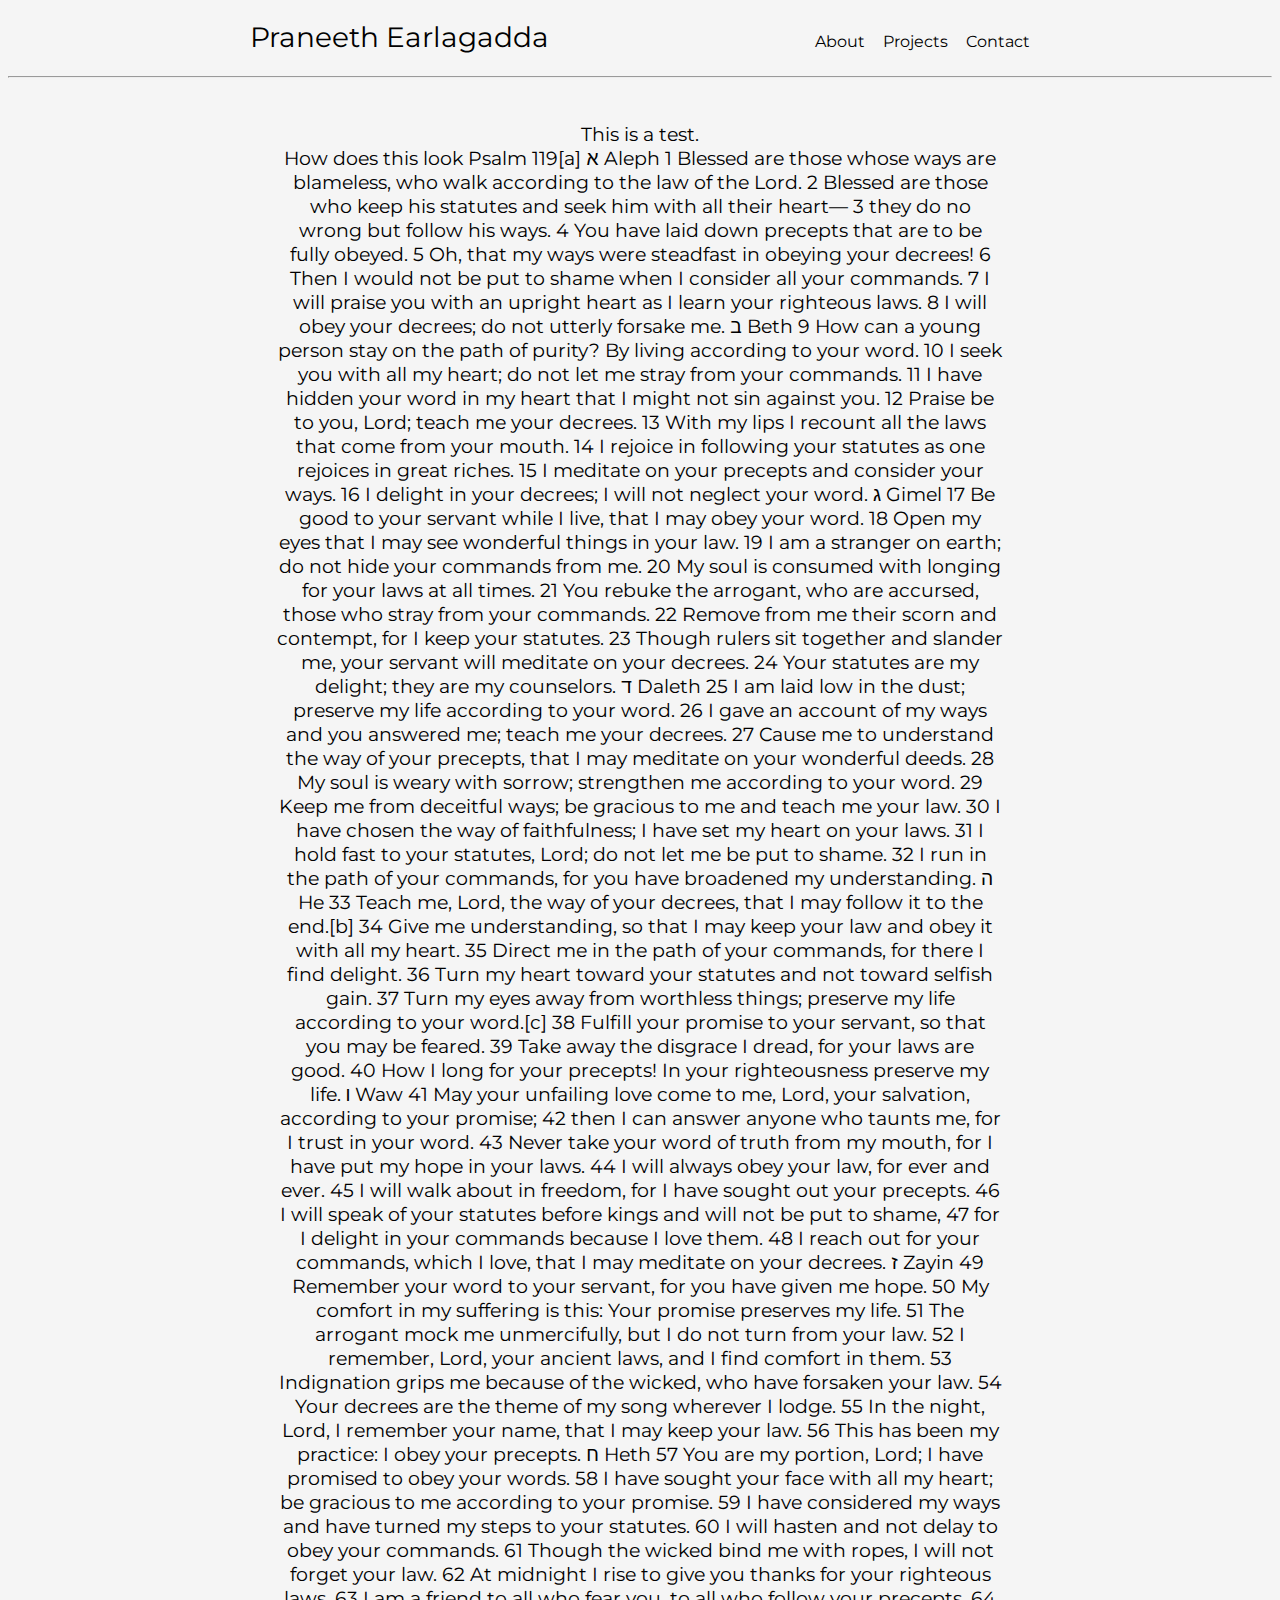
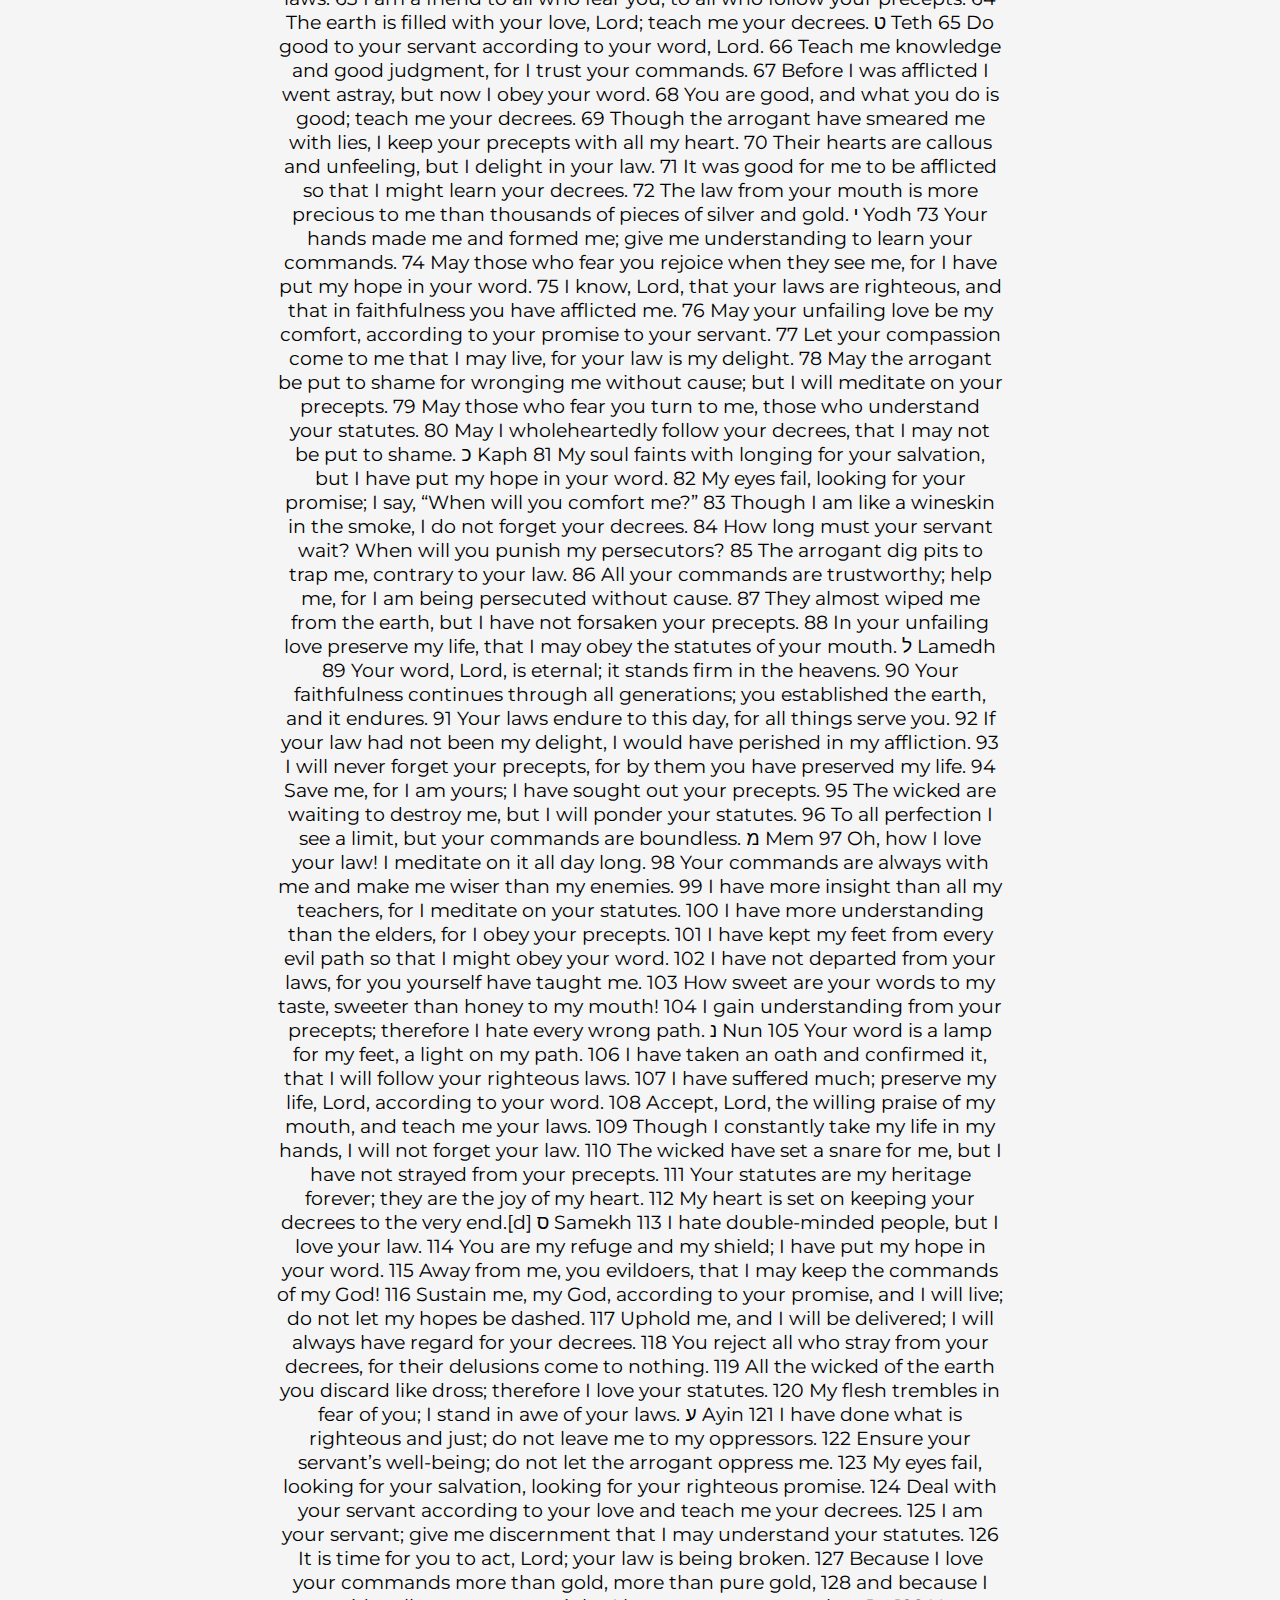
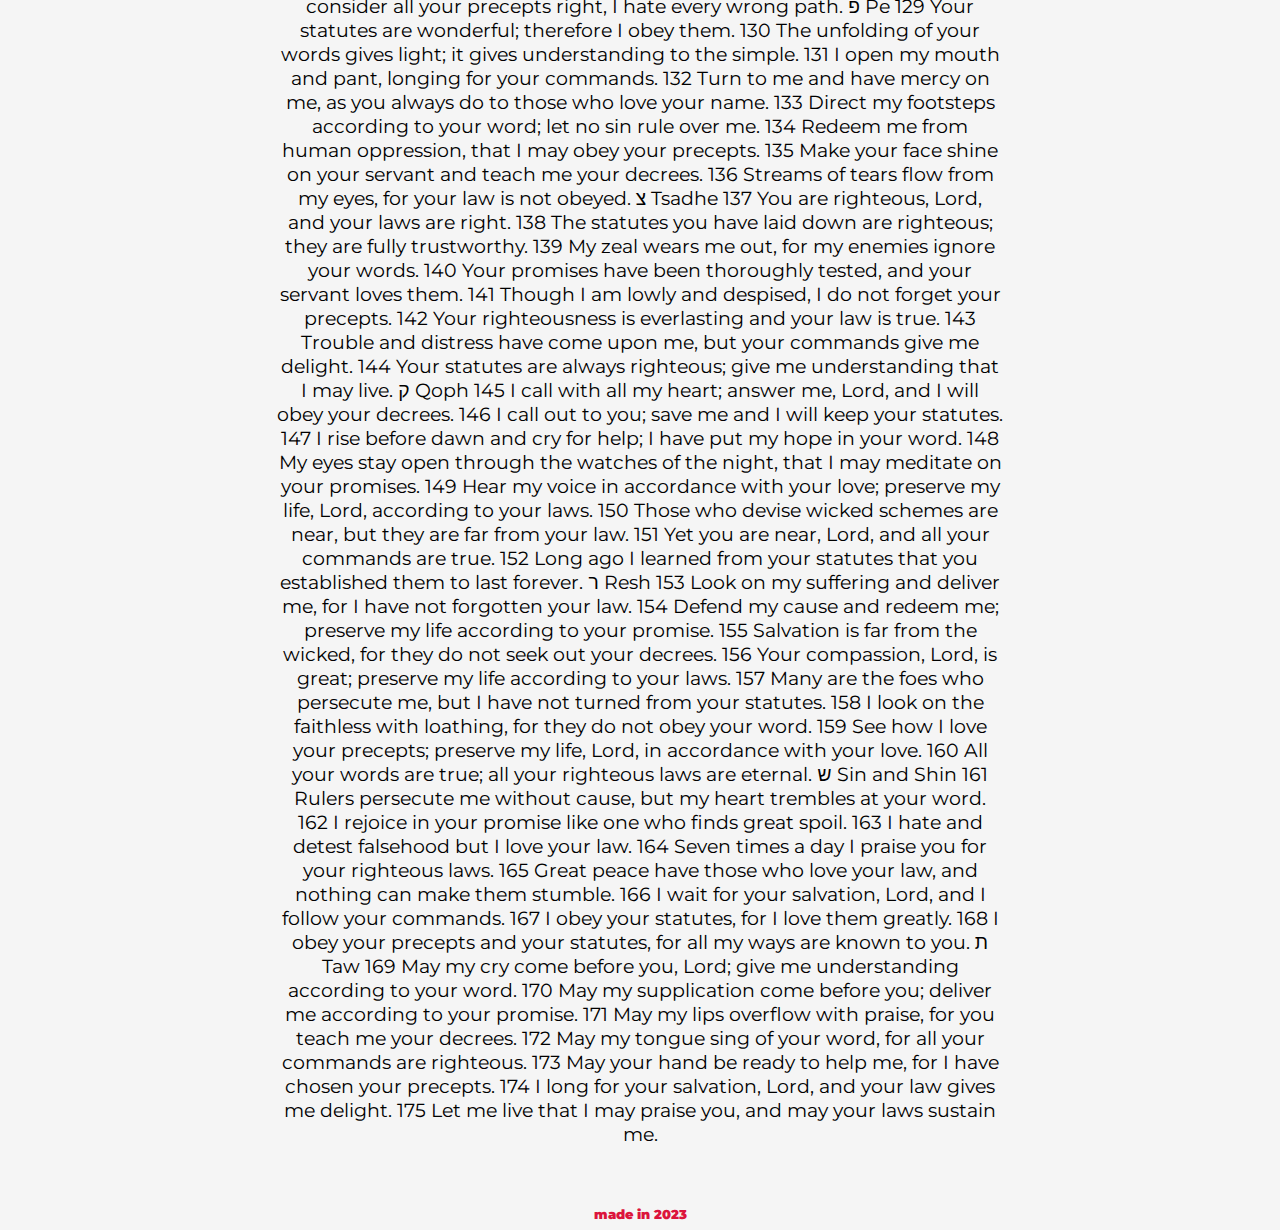
<file: index.html>
<!DOCTYPE html>
<html lang="en-US">

<head>
    <meta charset="utf-8" />
    <meta name="viewport" content="width=device-width" />
    <link rel="preconnect" href="https://fonts.googleapis.com">
    <link rel="preconnect" href="https://fonts.gstatic.com" crossorigin>
    <link href="https://fonts.googleapis.com/css2?family=Montserrat:wght@100;400&display=swap" rel="stylesheet">

    <title>Praneeth Earlagadda </title>
    <link href="styles/style.css" rel="stylesheet" />
</head>

<body>
    <div class="sbox" id="sid">
        <a href="index.html">Praneeth Earlagadda</a>
        <a href="about.html">About</a>
        <a href="projects.html">Projects</a>
        <a href="contact.html">Contact</a>
        <a href="javascript:void(0);" class="icon" onclick="myFunction()">
            <i class="fa fa-bar"></i> 
          </a>
    </div>
    <hr>
    <div class="mainbody">
        <p>This is a test. <br>How does this look
            Psalm 119[a]
            א Aleph
            1 Blessed are those whose ways are blameless,
            who walk according to the law of the Lord.
            2 Blessed are those who keep his statutes
            and seek him with all their heart—
            3 they do no wrong
            but follow his ways.
            4 You have laid down precepts
            that are to be fully obeyed.
            5 Oh, that my ways were steadfast
            in obeying your decrees!
            6 Then I would not be put to shame
            when I consider all your commands.
            7 I will praise you with an upright heart
            as I learn your righteous laws.
            8 I will obey your decrees;
            do not utterly forsake me.

            ב Beth
            9 How can a young person stay on the path of purity?
            By living according to your word.
            10 I seek you with all my heart;
            do not let me stray from your commands.
            11 I have hidden your word in my heart
            that I might not sin against you.
            12 Praise be to you, Lord;
            teach me your decrees.
            13 With my lips I recount
            all the laws that come from your mouth.
            14 I rejoice in following your statutes
            as one rejoices in great riches.
            15 I meditate on your precepts
            and consider your ways.
            16 I delight in your decrees;
            I will not neglect your word.

            ג Gimel
            17 Be good to your servant while I live,
            that I may obey your word.
            18 Open my eyes that I may see
            wonderful things in your law.
            19 I am a stranger on earth;
            do not hide your commands from me.
            20 My soul is consumed with longing
            for your laws at all times.
            21 You rebuke the arrogant, who are accursed,
            those who stray from your commands.
            22 Remove from me their scorn and contempt,
            for I keep your statutes.
            23 Though rulers sit together and slander me,
            your servant will meditate on your decrees.
            24 Your statutes are my delight;
            they are my counselors.

            ד Daleth
            25 I am laid low in the dust;
            preserve my life according to your word.
            26 I gave an account of my ways and you answered me;
            teach me your decrees.
            27 Cause me to understand the way of your precepts,
            that I may meditate on your wonderful deeds.
            28 My soul is weary with sorrow;
            strengthen me according to your word.
            29 Keep me from deceitful ways;
            be gracious to me and teach me your law.
            30 I have chosen the way of faithfulness;
            I have set my heart on your laws.
            31 I hold fast to your statutes, Lord;
            do not let me be put to shame.
            32 I run in the path of your commands,
            for you have broadened my understanding.

            ה He
            33 Teach me, Lord, the way of your decrees,
            that I may follow it to the end.[b]
            34 Give me understanding, so that I may keep your law
            and obey it with all my heart.
            35 Direct me in the path of your commands,
            for there I find delight.
            36 Turn my heart toward your statutes
            and not toward selfish gain.
            37 Turn my eyes away from worthless things;
            preserve my life according to your word.[c]
            38 Fulfill your promise to your servant,
            so that you may be feared.
            39 Take away the disgrace I dread,
            for your laws are good.
            40 How I long for your precepts!
            In your righteousness preserve my life.

            ו Waw
            41 May your unfailing love come to me, Lord,
            your salvation, according to your promise;
            42 then I can answer anyone who taunts me,
            for I trust in your word.
            43 Never take your word of truth from my mouth,
            for I have put my hope in your laws.
            44 I will always obey your law,
            for ever and ever.
            45 I will walk about in freedom,
            for I have sought out your precepts.
            46 I will speak of your statutes before kings
            and will not be put to shame,
            47 for I delight in your commands
            because I love them.
            48 I reach out for your commands, which I love,
            that I may meditate on your decrees.

            ז Zayin
            49 Remember your word to your servant,
            for you have given me hope.
            50 My comfort in my suffering is this:
            Your promise preserves my life.
            51 The arrogant mock me unmercifully,
            but I do not turn from your law.
            52 I remember, Lord, your ancient laws,
            and I find comfort in them.
            53 Indignation grips me because of the wicked,
            who have forsaken your law.
            54 Your decrees are the theme of my song
            wherever I lodge.
            55 In the night, Lord, I remember your name,
            that I may keep your law.
            56 This has been my practice:
            I obey your precepts.

            ח Heth
            57 You are my portion, Lord;
            I have promised to obey your words.
            58 I have sought your face with all my heart;
            be gracious to me according to your promise.
            59 I have considered my ways
            and have turned my steps to your statutes.
            60 I will hasten and not delay
            to obey your commands.
            61 Though the wicked bind me with ropes,
            I will not forget your law.
            62 At midnight I rise to give you thanks
            for your righteous laws.
            63 I am a friend to all who fear you,
            to all who follow your precepts.
            64 The earth is filled with your love, Lord;
            teach me your decrees.

            ט Teth
            65 Do good to your servant
            according to your word, Lord.
            66 Teach me knowledge and good judgment,
            for I trust your commands.
            67 Before I was afflicted I went astray,
            but now I obey your word.
            68 You are good, and what you do is good;
            teach me your decrees.
            69 Though the arrogant have smeared me with lies,
            I keep your precepts with all my heart.
            70 Their hearts are callous and unfeeling,
            but I delight in your law.
            71 It was good for me to be afflicted
            so that I might learn your decrees.
            72 The law from your mouth is more precious to me
            than thousands of pieces of silver and gold.

            י Yodh
            73 Your hands made me and formed me;
            give me understanding to learn your commands.
            74 May those who fear you rejoice when they see me,
            for I have put my hope in your word.
            75 I know, Lord, that your laws are righteous,
            and that in faithfulness you have afflicted me.
            76 May your unfailing love be my comfort,
            according to your promise to your servant.
            77 Let your compassion come to me that I may live,
            for your law is my delight.
            78 May the arrogant be put to shame for wronging me without cause;
            but I will meditate on your precepts.
            79 May those who fear you turn to me,
            those who understand your statutes.
            80 May I wholeheartedly follow your decrees,
            that I may not be put to shame.

            כ Kaph
            81 My soul faints with longing for your salvation,
            but I have put my hope in your word.
            82 My eyes fail, looking for your promise;
            I say, “When will you comfort me?”
            83 Though I am like a wineskin in the smoke,
            I do not forget your decrees.
            84 How long must your servant wait?
            When will you punish my persecutors?
            85 The arrogant dig pits to trap me,
            contrary to your law.
            86 All your commands are trustworthy;
            help me, for I am being persecuted without cause.
            87 They almost wiped me from the earth,
            but I have not forsaken your precepts.
            88 In your unfailing love preserve my life,
            that I may obey the statutes of your mouth.

            ל Lamedh
            89 Your word, Lord, is eternal;
            it stands firm in the heavens.
            90 Your faithfulness continues through all generations;
            you established the earth, and it endures.
            91 Your laws endure to this day,
            for all things serve you.
            92 If your law had not been my delight,
            I would have perished in my affliction.
            93 I will never forget your precepts,
            for by them you have preserved my life.
            94 Save me, for I am yours;
            I have sought out your precepts.
            95 The wicked are waiting to destroy me,
            but I will ponder your statutes.
            96 To all perfection I see a limit,
            but your commands are boundless.

            מ Mem
            97 Oh, how I love your law!
            I meditate on it all day long.
            98 Your commands are always with me
            and make me wiser than my enemies.
            99 I have more insight than all my teachers,
            for I meditate on your statutes.
            100 I have more understanding than the elders,
            for I obey your precepts.
            101 I have kept my feet from every evil path
            so that I might obey your word.
            102 I have not departed from your laws,
            for you yourself have taught me.
            103 How sweet are your words to my taste,
            sweeter than honey to my mouth!
            104 I gain understanding from your precepts;
            therefore I hate every wrong path.

            נ Nun
            105 Your word is a lamp for my feet,
            a light on my path.
            106 I have taken an oath and confirmed it,
            that I will follow your righteous laws.
            107 I have suffered much;
            preserve my life, Lord, according to your word.
            108 Accept, Lord, the willing praise of my mouth,
            and teach me your laws.
            109 Though I constantly take my life in my hands,
            I will not forget your law.
            110 The wicked have set a snare for me,
            but I have not strayed from your precepts.
            111 Your statutes are my heritage forever;
            they are the joy of my heart.
            112 My heart is set on keeping your decrees
            to the very end.[d]

            ס Samekh
            113 I hate double-minded people,
            but I love your law.
            114 You are my refuge and my shield;
            I have put my hope in your word.
            115 Away from me, you evildoers,
            that I may keep the commands of my God!
            116 Sustain me, my God, according to your promise, and I will live;
            do not let my hopes be dashed.
            117 Uphold me, and I will be delivered;
            I will always have regard for your decrees.
            118 You reject all who stray from your decrees,
            for their delusions come to nothing.
            119 All the wicked of the earth you discard like dross;
            therefore I love your statutes.
            120 My flesh trembles in fear of you;
            I stand in awe of your laws.

            ע Ayin
            121 I have done what is righteous and just;
            do not leave me to my oppressors.
            122 Ensure your servant’s well-being;
            do not let the arrogant oppress me.
            123 My eyes fail, looking for your salvation,
            looking for your righteous promise.
            124 Deal with your servant according to your love
            and teach me your decrees.
            125 I am your servant; give me discernment
            that I may understand your statutes.
            126 It is time for you to act, Lord;
            your law is being broken.
            127 Because I love your commands
            more than gold, more than pure gold,
            128 and because I consider all your precepts right,
            I hate every wrong path.

            פ Pe
            129 Your statutes are wonderful;
            therefore I obey them.
            130 The unfolding of your words gives light;
            it gives understanding to the simple.
            131 I open my mouth and pant,
            longing for your commands.
            132 Turn to me and have mercy on me,
            as you always do to those who love your name.
            133 Direct my footsteps according to your word;
            let no sin rule over me.
            134 Redeem me from human oppression,
            that I may obey your precepts.
            135 Make your face shine on your servant
            and teach me your decrees.
            136 Streams of tears flow from my eyes,
            for your law is not obeyed.

            צ Tsadhe
            137 You are righteous, Lord,
            and your laws are right.
            138 The statutes you have laid down are righteous;
            they are fully trustworthy.
            139 My zeal wears me out,
            for my enemies ignore your words.
            140 Your promises have been thoroughly tested,
            and your servant loves them.
            141 Though I am lowly and despised,
            I do not forget your precepts.
            142 Your righteousness is everlasting
            and your law is true.
            143 Trouble and distress have come upon me,
            but your commands give me delight.
            144 Your statutes are always righteous;
            give me understanding that I may live.

            ק Qoph
            145 I call with all my heart; answer me, Lord,
            and I will obey your decrees.
            146 I call out to you; save me
            and I will keep your statutes.
            147 I rise before dawn and cry for help;
            I have put my hope in your word.
            148 My eyes stay open through the watches of the night,
            that I may meditate on your promises.
            149 Hear my voice in accordance with your love;
            preserve my life, Lord, according to your laws.
            150 Those who devise wicked schemes are near,
            but they are far from your law.
            151 Yet you are near, Lord,
            and all your commands are true.
            152 Long ago I learned from your statutes
            that you established them to last forever.

            ר Resh
            153 Look on my suffering and deliver me,
            for I have not forgotten your law.
            154 Defend my cause and redeem me;
            preserve my life according to your promise.
            155 Salvation is far from the wicked,
            for they do not seek out your decrees.
            156 Your compassion, Lord, is great;
            preserve my life according to your laws.
            157 Many are the foes who persecute me,
            but I have not turned from your statutes.
            158 I look on the faithless with loathing,
            for they do not obey your word.
            159 See how I love your precepts;
            preserve my life, Lord, in accordance with your love.
            160 All your words are true;
            all your righteous laws are eternal.

            ש Sin and Shin
            161 Rulers persecute me without cause,
            but my heart trembles at your word.
            162 I rejoice in your promise
            like one who finds great spoil.
            163 I hate and detest falsehood
            but I love your law.
            164 Seven times a day I praise you
            for your righteous laws.
            165 Great peace have those who love your law,
            and nothing can make them stumble.
            166 I wait for your salvation, Lord,
            and I follow your commands.
            167 I obey your statutes,
            for I love them greatly.
            168 I obey your precepts and your statutes,
            for all my ways are known to you.

            ת Taw
            169 May my cry come before you, Lord;
            give me understanding according to your word.
            170 May my supplication come before you;
            deliver me according to your promise.
            171 May my lips overflow with praise,
            for you teach me your decrees.
            172 May my tongue sing of your word,
            for all your commands are righteous.
            173 May your hand be ready to help me,
            for I have chosen your precepts.
            174 I long for your salvation, Lord,
            and your law gives me delight.
            175 Let me live that I may praise you,
            and may your laws sustain me.
        </p>
    </div>
    <script src="scripts/main.js"></script>
</body>
<br>
<footer>
    made in 2023
</footer>






</html>
</file>
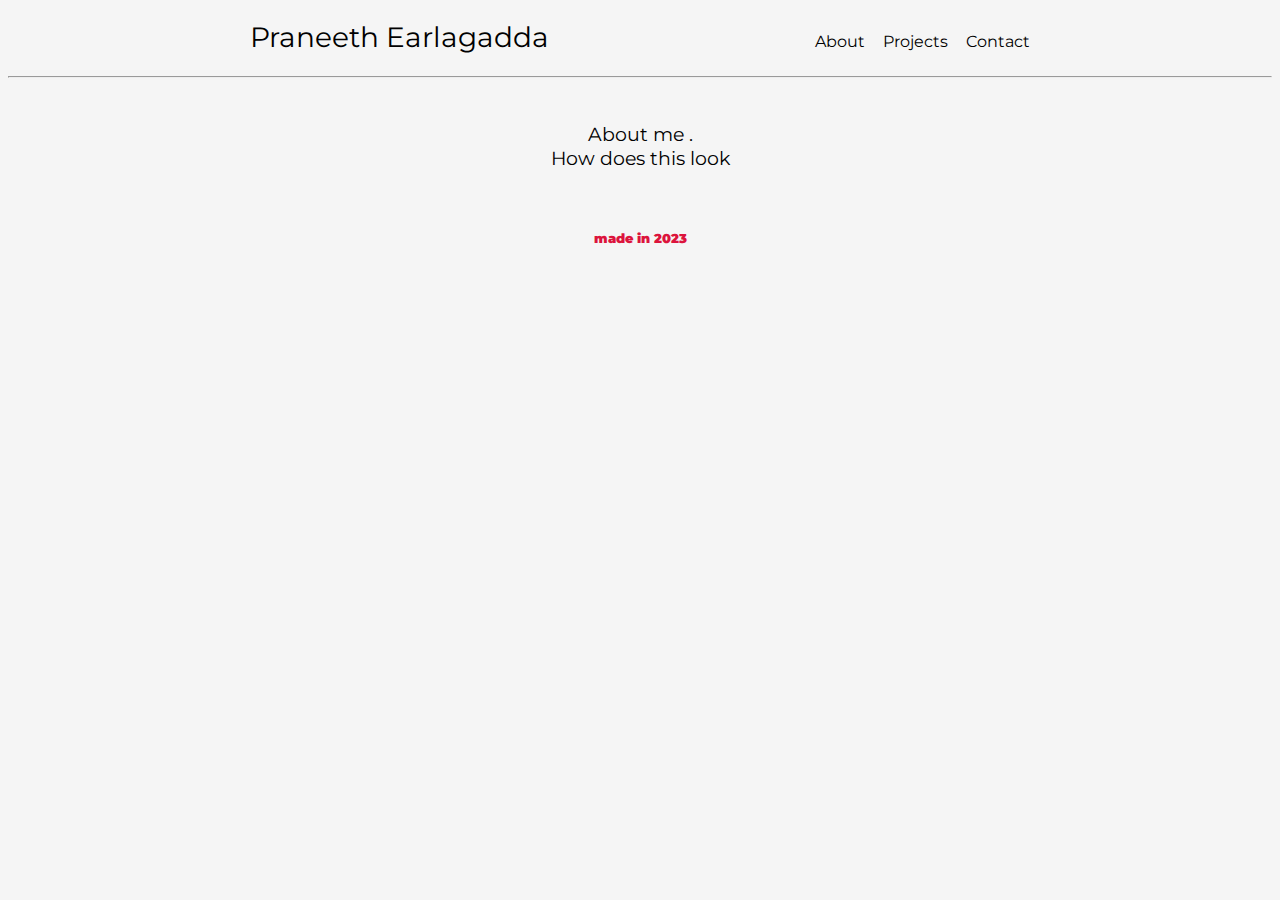
<file: about.html>
<!DOCTYPE html>
<html lang="en-US">

<head>
    <meta charset="utf-8" />
    <meta name="viewport" content="width=device-width" />

    <link rel="preconnect" href="https://fonts.googleapis.com">
    <link rel="preconnect" href="https://fonts.gstatic.com" crossorigin>
    <link href="https://fonts.googleapis.com/css2?family=Montserrat:wght@100;400&display=swap" rel="stylesheet">

    <title>About </title>
    <link href="styles/style.css" rel="stylesheet" />
</head>

<body>
    <div class="sbox">
        <a href="index.html">Praneeth Earlagadda</a>
        <a href="about.html">About</a>
        <a href="projects.html">Projects</a>
        <a href="contact.html">Contact</a>
    </div>
    <hr>
    <div class="mainbody">
        <p>About me . <br>How does this look</p>
    </div>
        <script src="scripts/main.js"></script>
</body>
<br>
<footer>
    made in 2023
</footer>






</html>
</file>
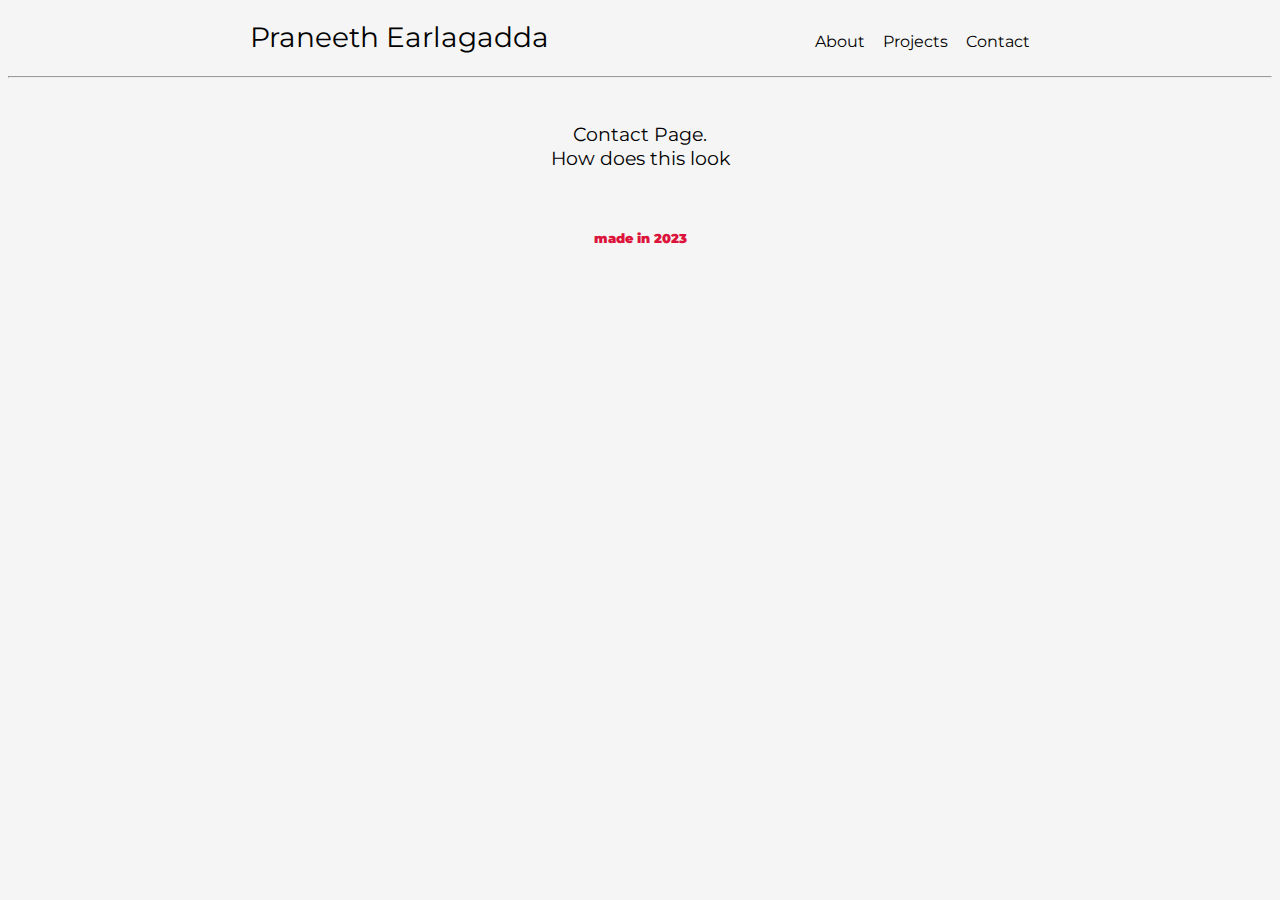
<file: contact.html>
<!DOCTYPE html>
<html lang="en-US">

<head>
    <meta charset="utf-8" />
    <meta name="viewport" content="width=device-width" />

    <link rel="preconnect" href="https://fonts.googleapis.com">
    <link rel="preconnect" href="https://fonts.gstatic.com" crossorigin>
    <link href="https://fonts.googleapis.com/css2?family=Montserrat:wght@100;400&display=swap" rel="stylesheet">

    <title> Contact </title>
    <link href="styles/style.css" rel="stylesheet" />
</head>

<body>
    <div class="sbox">
        <a href="index.html">Praneeth Earlagadda</a>
        <a href="about.html">About</a>
        <a href="projects.html">Projects</a>
        <a href="contact.html">Contact</a>
    </div>
    <hr>
    <div class="mainbody">
        <p>Contact Page. <br>How does this look</p>
    </div>
        <script src="scripts/main.js"></script>
</body>
<br>
<footer>
    made in 2023
</footer>






</html>
</file>
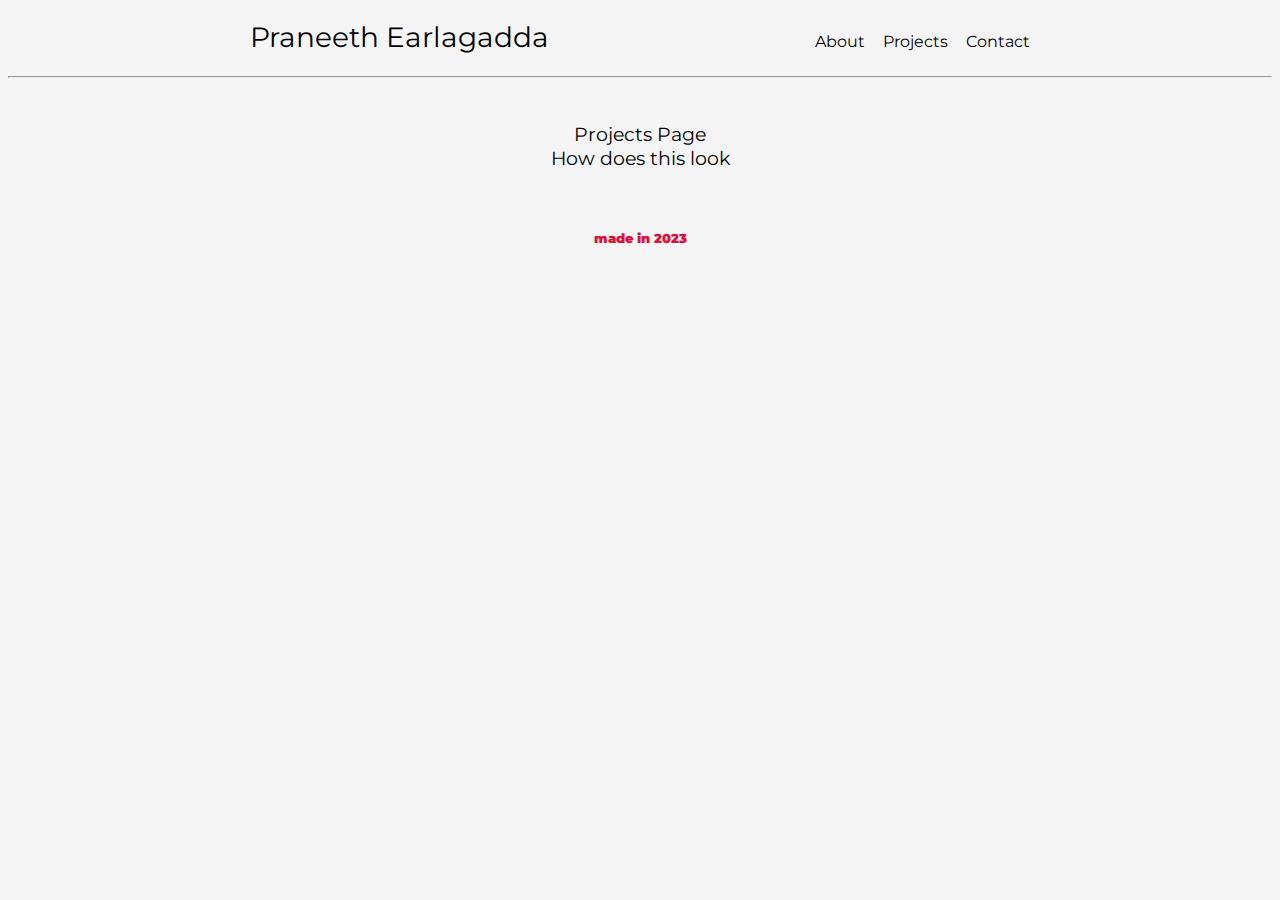
<file: projects.html>
<!DOCTYPE html>
<html lang="en-US">

<head>
    <meta charset="utf-8" />
    <meta name="viewport" content="width=device-width" />

    <link rel="preconnect" href="https://fonts.googleapis.com">
    <link rel="preconnect" href="https://fonts.gstatic.com" crossorigin>
    <link href="https://fonts.googleapis.com/css2?family=Montserrat:wght@100;400&display=swap" rel="stylesheet">

    <title> Projects </title>
    <link href="styles/style.css" rel="stylesheet" />
</head>

<body>
    <div class="sbox">
        <a href="index.html">Praneeth Earlagadda</a>
        <a href="about.html">About</a>
        <a href="projects.html">Projects</a>
        <a href="contact.html">Contact</a>
    </div>
    <hr>
    <div class="mainbody">
        <p>Projects Page <br>How does this look</p>
    </div>
        <script src="scripts/main.js"></script>
</body>
<br>
<footer>
    made in 2023
</footer>






</html>
</file>
<file: styles/style.css>
html {
    font-size: larger;
    font-family: 'Montserrat', sans-serif;
    font-weight: 400;
    background-color: whitesmoke;
    text-align: center;
}

div {
    /*border-color:darkorange;
    border-style: solid;*/
    align-self: center;
    
}


.sbox {
    padding: 12px;
    font-size: larger;
    overflow: hidden;
    /*box-shadow:1px 2px 4px 1px lightgray;*/
}

.sbox a {
    padding: 6px;
    text-decoration: none;
    color: black;
    text-align: center;
}

.sbox a:hover{
        text-decoration: underline;
        text-decoration-color: crimson;
        text-underline-offset: 0.3em;
        text-decoration-thickness: 0.06em ;

}

.sbox a:active{
    color:crimson;
}

.sbox>:first-child{
    margin-right:20%;
    font-size: larger;
}
.sbox>:not(:first-child){
    font-size: medium;
}

.sbox .icon{
    display: none;
}
 @media screen and (max-width:800px) {
    .sbox a:not(:first-child){display: none;}
    .sbox a.icon{
        float: right;
        display: block;
       /* border-style:outset;
        border-width: 2px;
        border-color: crimson;
        padding: 1%;*/
        background-color: blueviolet;
    }
 }

 @media screen and (max-width: 800px) {
    .sbox.responsive {position: relative;}
    .sbox.responsive .icon {
      position: absolute;
      right: 0;
      top: 0;
    }
    .sbox.responsive a {
      float: none;
      display: block;
      text-align: left;
    }
  }








.mainbody {
    margin-left: 20%;
    margin-right: 20%;
    padding: 16px;
}

footer {
    font-size: small;
    text-align: center;
    color: crimson;
    font-weight: 900;
}
</file>
